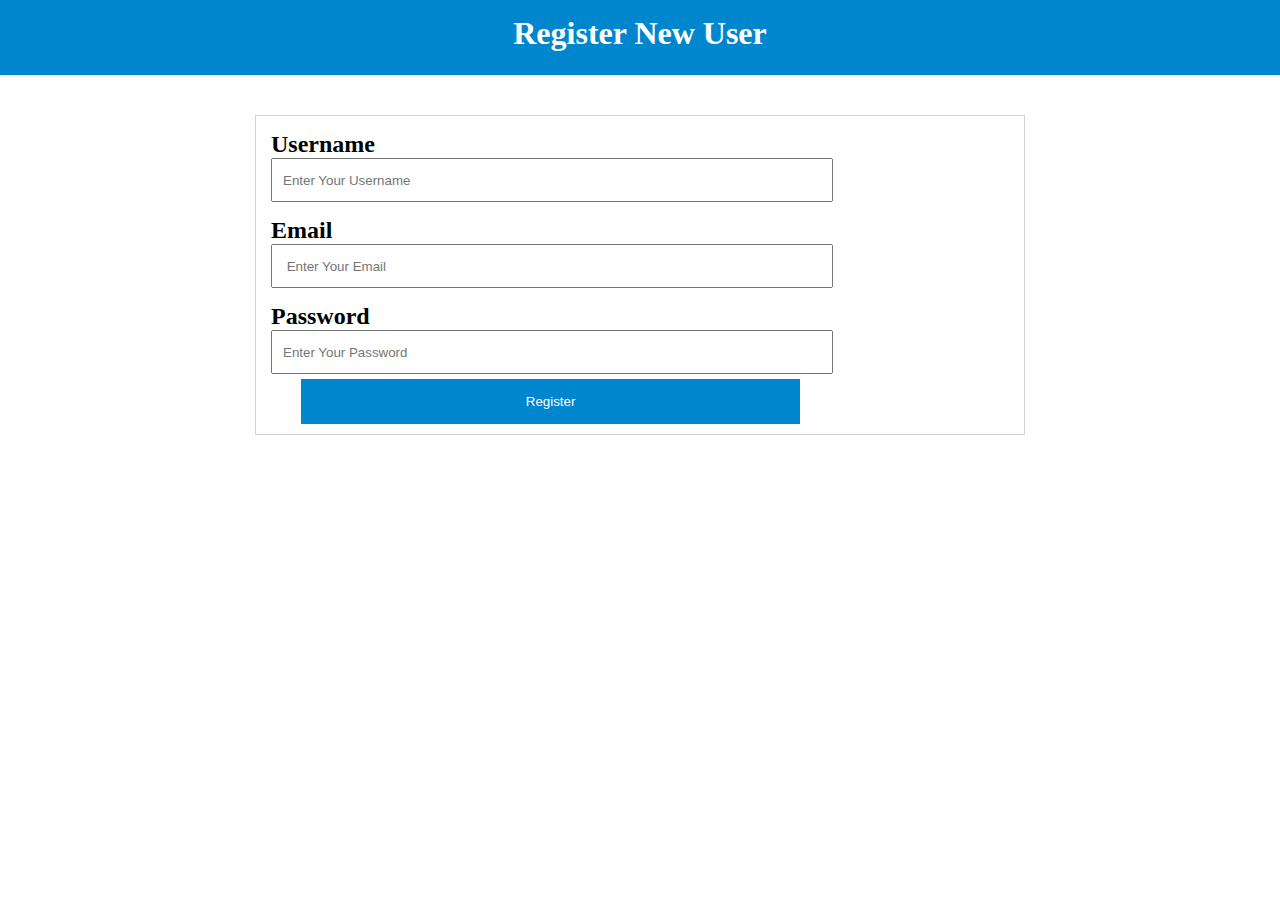
<file: register.html>
<!DOCTYPE html>
<html lang="en">

    <head>
        <meta charset="UTF-8">
        <meta name="viewport" content="width=device-width, initial-scale=1.0">
        <title>form</title>
        <link rel="stylesheet" href="style.css">

    </head>

    <body>
        <div class="register-package">
            <h2>register new user</h2>
            <form class="register-form" action="php/register.php" method="post">
                <label for="register">username</label>
                <input type=" text" placeholder="enter your username" name="username" id="register">
                <label for="register">email</label>
                <input type="email" placeholder=" enter your email" name="email" id="register">
                <label for="register">password</label>
                <input type="password" placeholder="enter your password" name="password" id="register">

                <button type=" submit" id="register-button">register</button>
            </form>
        </div>
    </body>

</html>
</file>
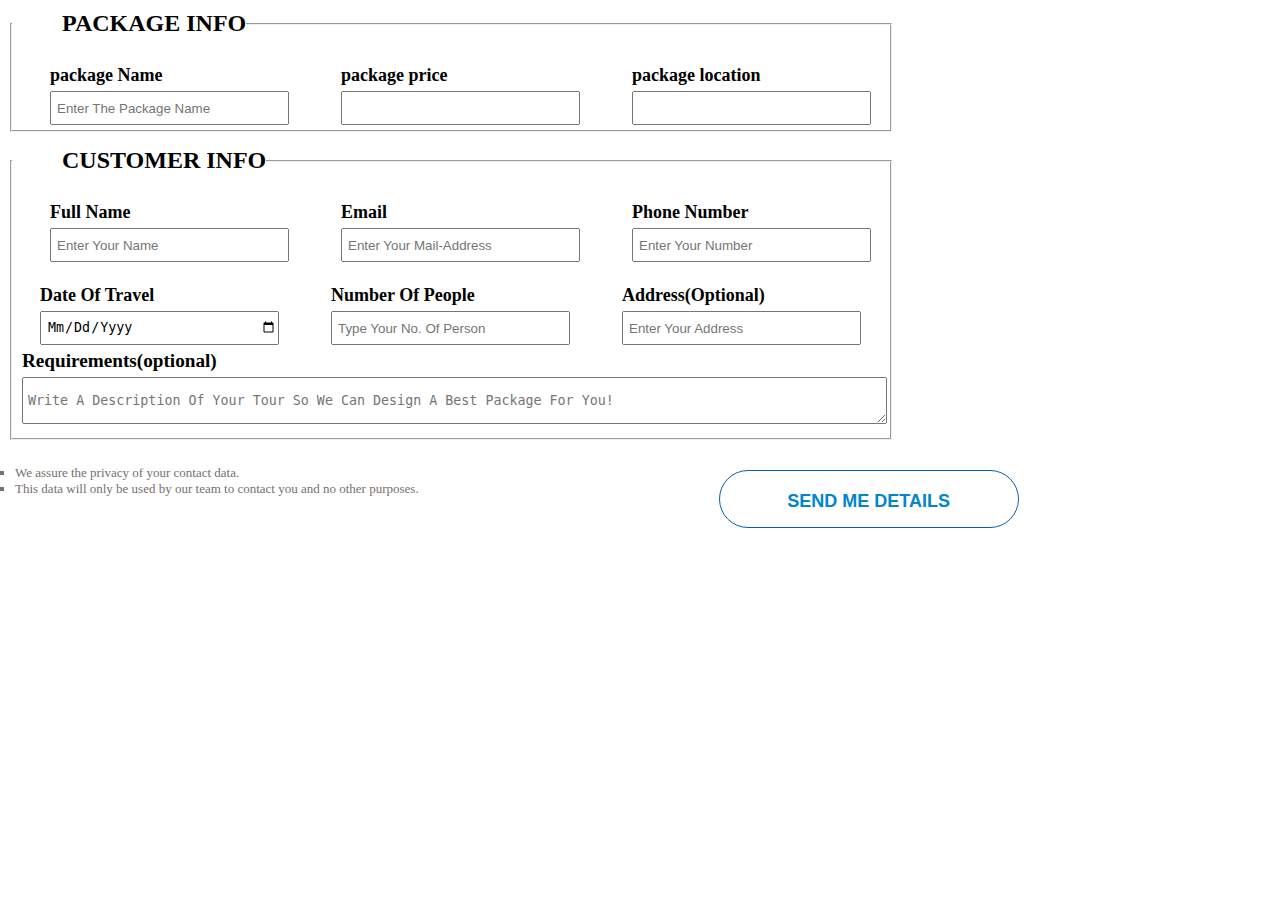
<file: rough.html>
<!DOCTYPE html>
<html lang="en">

    <head>
        <meta charset="UTF-8">
        <meta name="viewport" content="width=device-width, initial-scale=1.0">
        <title>form</title>
        <link rel="stylesheet" href="style.css">
        <style>
            .book-one {
                padding: 10px;
            }
        </style>

    </head>

    <body>

        <form class="book">
            <fieldset>
                <legend>package info</legend>
                <div class="book-one">
                    <div class="book-box">
                        package Name
                        <input type="text" placeholder="enter the package name" id="box-c">
                    </div>
                    <div class="book-box">
                        package price
                        <input type="number" placeholder="" id="box-c">
                    </div>
                    <div class="book-box">
                        package location
                        <input type="text" placeholder="" id="box-c">

                    </div>
            </fieldset>
            <fieldset>
                <legend>customer info</legend>
                <div class="book-one">

                    <div class="book-box">
                        Full Name
                        <input type="text" placeholder="enter your name" id="box-c">
                    </div>
                    <div class="book-box">
                        Email
                        <input type="email" placeholder="enter your mail-address" id="box-c">
                    </div>
                    <div class="book-box">
                        Phone Number
                        <input type="number" placeholder="enter your number" id="box-c">
                    </div>
                </div>
                <div class="book-two">
                    <div class="book-box">
                        Date Of Travel
                        <br>
                        <input type="date" id="box-c">
                    </div>
                    <div class="book-box">
                        Number Of People
                        <input type="number" placeholder="type your no. of person" id="box-c">
                    </div>
                    <div class="book-box">
                        Address(Optional)
                        <input type="text" placeholder="enter your address" id="box-c"><br>
                    </div>
                </div>
                <div class="require">
                    <b>Requirements(optional)</b><br>
                    <textarea placeholder="write a description of your tour so we can design a best package for you!"
                        id="require" rowspan="25" colspan="50"></textarea>
            </fieldset>
            <div class="details">
                <ul>
                    <li>We assure the privacy of your contact data.
                    </li>
                    <li>This data will only be used by our team to contact you and no other purposes.</li>
                </ul>
                <button id="detail-button">send me details</button>
            </div>
            </div>
        </form>
    </body>

</html>
</file>
<file: style.css>
* {
  margin: 0px;
  padding: 0px;
}

p {
  font-family: arial;
}

body {
  width: 100%;
}

/* navbar */
.first {
  height: 30px;
  background-color: #0086cd;
  display: flex;
  justify-content: space-around;
  color: #ffffff;
  align-items: center;
}

.icon-one {
  display: flex;
}

.icon-email i {
  height: 18px;
  width: 18px;
}

.icon-two {
  display: flex;
}

.icon-three {
  display: flex;
}

.icon-whatsapp i {
  height: 18px;
  width: 18px;
}

.icon-phone i {
  height: 18px;
  width: 18px;

}



.form a {
  text-transform: uppercase;
  text-decoration: none;
  color: #ffffff;
}

.booking a {
  text-transform: uppercase;
  text-decoration: none;
  color: #ffffff;
}

.payment a {
  text-transform: uppercase;
  background-color: #008000;
  margin-top: 0px;
  margin-bottom: 0px;
  text-decoration: none;
  color: #ffffff;
  padding: 6px;
}

.enquiry a {
  text-transform: uppercase;
  background-color: rgb(201, 89, 24);
  margin-top: 0px;
  margin-bottom: 0px;
  padding: 6px;
  text-decoration: none;
  color: #ffffff;
  height: inherit;
}

.second {
  height: 50px;
  display: flex;
  background-color: aliceblue;
}

.img {
  height: 40px;
  width: 30px;
  background-image: url(logo.jpg);
  background-size: contain;
  background-repeat: no-repeat;
  display: block;
  margin-top: auto;
  margin-bottom: auto;
  margin-left: 25px;
}

.heading h2 {
  color: #0086cd;
  text-transform: capitalize;
}

.heading h5 {
  margin-left: 55px;
  color: rgba(220, 66, 125, 0.916)
}

.heading-right {
  display: flex;
  margin-left: 36%;
  align-items: center;
}

.heading-right a {
  text-decoration: none;
  justify-content: space-between;
  text-transform: capitalize;
  color: black;
  font-weight: bold;
  font-size: 18px;
  margin: 0px 20px 0px 20px;
}

.icon-four {
  display: flex;
}

.icon-search i {
  height: 18px;
  width: 18px;
}

/* hero-section */

.hero video {
  width: 200%;
  height: 100vh;
  /* margin-left: auto;
  margin-right: auto; */
  /* background-position: center -360px;
  display: flex;
  background-image: url(landscape.jpg);
  background-repeat: no-repeat;
  background-size: cover;
  flex-direction: column; */
  /* align-items: center; */
}

.header {
  width: 100%;
  height: 100vh;
  margin-left: auto;
  margin-right: auto;
  background-position: center -360px;
  display: flex;
  background-image: url(landscape.jpg);
  background-repeat: no-repeat;
  background-size: cover;
  flex-direction: column;
  align-items: center;
}

.hero .header h1 {
  color: black;
  font-size: 50px;
  text-align: center;
  font-family: 'algerian';
  font-weight: normal;
  text-transform: uppercase;
}

.hero h2 {
  color: black;
  text-transform: capitalize;
  text-align: center;
}

.hero .header {
  padding-top: 1%;
}

#line {
  margin-top: 10px;
  color: #ffffff;
  width: 70%;
}

.hero p {
  padding-top: 3px;
  text-align: center;
  text-transform: capitalize;
  font-weight: bold;
  font-size: 20px;
}

/* section-kashmir */

.section-kashmir {
  display: flex;
  width: 100%;
}

/* kashmir-inrto */

.text {
  width: 70%;
  border: 1px solid lightgrey;
  background-color: #ffffff;
}

.text p {
  margin-top: 0px;
  padding-left: 10px;
  padding-top: 15px;
  font-size: 1.3rem;

}

.text h2 {
  color: #0461ae;
  padding-left: 40%;
  font-size: 50px;
  text-transform: uppercase;

}

/* updates corner */
.aside {
  width: 30%;
  padding: 10px;
  margin-left: 25px;
  background-color: white;
  border: 1px solid lightgray;
}

.aside h2 {
  color: #ffffff;
  background-color: #0086cd;
  text-align: center;
  height: fit-content;
  font-size: xx-large;
  text-transform: uppercase;
}

.aside marquee ul {
  text-align: center;
  list-style-type: lower-greek;
  padding-left: 20px;
  margin: 0;
}

.aside marquee ul li {
  font-size: large;
  /* list-style-type: lower-greek;
  padding-left: 20px;
  margin: 0; */
  text-transform: capitalize;
  font-weight: bold;
}

/* boxes */

.content {
  display: flex;
  flex-wrap: wrap;
  gap: 15px;
  background-color: #ffffff;
  justify-content: space-between;
  padding: 5px;

}

.content-box {
  width: 30%;
  height: fit-content;
  background-color: aliceblue;
  padding: 10px;
  text-align: center;
  border-radius: 5px;
}


.content-box img {
  width: 100%;
  height: 250px;

}


.content-box:hover {
  border: 5px solid #0086cd
}





.content-box h2 {
  text-transform: uppercase;
  color: #ffffff;
  padding-top: 5px;
  border: 2px solid white;
  background-color: #0086cd;
}

.content-box p {
  padding-top: 6px;
  height: 300px;
  text-align: left;
  font-size: larger;

}

.content-box button {
  padding: 10px;
  width: 100%;
  background-color: #0086cd;

  border: none;
  margin-top: 10px;
  border-radius: 5px;

}

.content-box button a {
  color: #ffffff;
  font-size: 20px;
  text-align: center;
}



.content-box button a {
  color: #ffffff;
  text-decoration: none;
  text-transform: capitalize;
}

/* footer */
footer {
  display: flex;
  background-color: #0086cd;
  height: fit-content;
  width: 100%;
}

.footer-div {
  width: 790px;
  display: flex;
  flex-direction: row;
}


.foot {
  width: 375px;
  margin-left: 25px;
}

.foot-add {
  display: flex;
  margin-top: 15px;
}

.footer-one {
  width: 995px;
}

.footer-img {
  height: 70px;
  width: 70px;

  margin-left: 20%;
  background-image: url(logo.jpg);
  background-size: contain;
  background-repeat: no-repeat;
}

.footer-head {
  margin-left: 0px;
  margin-top: 30px;
}

.footer-head h2 {
  color: #ffffff;
  text-transform: capitalize;
  font-size: 20px;
}

.footer-head h5 {
  margin-left: 45px;
  color: #ffffff;
}

.foot-para p {
  font-size: large;
  color: #ffffff;
  padding-left: 15%;
  margin-top: 15px;
}

.footer-icon {
  display: flex;
  margin-left: 160px;
  margin-top: 0px;
}

.fb {
  background-image: url(fb.png);
  height: 40px;
  width: 40px;
  background-size: contain;
  background-repeat: no-repeat;

  margin-bottom: 15px;
}

.twitter {
  background-image: url(twitter.png);
  height: 40px;
  width: 40px;
  background-size: contain;
  background-repeat: no-repeat;
  margin-left: 10px;

}


.utube {
  background-image: url(utube.png);
  height: 40px;
  width: 40px;
  background-size: contain;
  background-repeat: no-repeat;
  margin-left: 10px;

}

.pinterest {
  background-image: url(pinterest.png);
  height: 40px;
  width: 40px;
  background-size: contain;
  background-repeat: no-repeat;
  margin-left: 10px;

}

.in {
  background-image: url(in.png);
  height: 40px;
  width: 40px;
  background-size: contain;
  background-repeat: no-repeat;
  margin-left: 10px;

}

.end {
  color: #ffffff;
  margin-left: 15%;
  margin-top: 10px;
  font-size: larger;
}

.footer-two {
  width: 180px;
  margin-left: 200px;

}

.foot-list h2 {
  text-transform: uppercase;
  color: white;
  font-size: x-large;
  font-weight: bolder;
  margin-top: 35px;
  margin-bottom: 20px;
}

.foot-list a {
  text-transform: capitalize;
  text-decoration: none;
  color: #ffffff;
  font-size: larger;
}


.footer-three {
  width: 280px;
  margin-left: 170px;
}



.foot-info h2 {
  text-transform: uppercase;
  color: white;
  font-size: x-large;
  font-weight: bolder;
  margin-top: 35px;
  margin-left: 45px;
}



.foot-info p {
  text-transform: capitalize;
  text-decoration: none;
  font-size: larger;
  color: #ffffff;
  margin-top: 15px;
  margin-left: 15px;
}

/* about-kashmir */
.about-kashmir {

  width: 100%;
  height: fit-content;
  padding-bottom: 30px;
  margin-left: 20px;
  margin-right: 20px;
}

.about-kashmir h2 {
  text-align: center;
  padding-top: 20px;
  padding-bottom: 20px;
  font-size: 35px;

  color: #0086cd;
  text-transform: uppercase;
}

.about-kashmir p {
  font-size: 20px;
}

.intro {
  display: flex;
  width: 90%;
  margin: auto;
  border: 3px solid whitesmoke;
  border-radius: 3%;


}

.para-one {
  flex: 1;
  width: 60%;
  padding: 10px;

}

.pic-one {
  flex: 1;
  justify-content: center;
  padding: 0px 10px 0px 10px;
  background-image: url(intro-k.jpg);
  background-size: cover;
  background-repeat: no-repeat;
  background-position: center;
  /* border: 2px solid black; */
}

.about-kashmir h1 {
  text-transform: uppercase;
  text-align: center;
  font-size: 50px;
  font-style: 'algerian';
  padding-top: 15px;
  font-weight: bold;
}

.landscape {
  display: flex;
  width: 100%;
  margin-left: 10px;
  margin-right: 10px;
  border: 3px solid whitesmoke;
  border-radius: 3%;
}

.para-two {
  /* flex: 1; */
  width: 550px;
  padding: 15px 10px 10px 10px;
  margin-left: 15px;
}


.pic-two {
  /* flex: 1; */
  width: 580px;
  height: 360px;
  margin-left: 20px;
  margin-top: 20px;
  justify-content: center;
  padding: 0px 10px 0px 10px;
  background-image: url(landscape2\ .jpg);
  background-size: contain;
  background-repeat: no-repeat;

}

.nature {
  display: flex;
  width: 100%;
  margin-left: 10px;
  margin-right: 10px;
  border: 3px solid whitesmoke;
  border-radius: 3%;
}

.para-three {

  width: 550px;
  padding: 15px 10px 10px 10px;
  margin-left: 15px;
}

.pic-three {
  width: 580px;
  height: 360px;
  margin-left: 20px;
  margin-top: 20px;
  justify-content: center;
  padding: 0px 10px 0px 10px;
  background-image: url(nature.jpg);
  background-size: contain;
  background-repeat: no-repeat;
}

.lakes {
  display: flex;
  width: 100%;
  margin-left: 10px;
  margin-right: 10px;
  border: 3px solid whitesmoke;
  border-radius: 3%;
}

.para-four {
  width: 550px;
  padding: 15px 10px 10px 10px;
  margin-left: 15px;
}

.pic-four {
  width: 580px;
  height: 360px;
  margin-left: 20px;
  margin-top: 20px;
  justify-content: center;
  padding: 0px 10px 0px 10px;
  background-image: url(lake.jpg);
  background-size: contain;
  background-repeat: no-repeat;
}

.valley {
  display: flex;
  width: 100%;
  margin-left: 10px;
  margin-right: 10px;
  border: 3px solid whitesmoke;
  border-radius: 3%;
}

.para-five {

  width: 550px;
  padding: 15px 10px 10px 10px;
  margin-left: 15px;
}

.pic-five {
  width: 580px;
  height: 360px;
  margin-left: 20px;
  margin-top: 20px;
  justify-content: center;
  padding: 0px 10px 0px 10px;
  background-image: url(valley.jpg);
  background-size: contain;
  background-repeat: no-repeat;
}

.rich-culture {
  display: flex;
  width: 100%;
  margin-left: 10px;
  margin-right: 10px;
  border: 3px solid whitesmoke;
  border-radius: 3%;
}

.para-six {
  width: 550px;
  padding: 15px 10px 10px 10px;
  margin-left: 15px;
}

.pic-six {
  width: 580px;
  height: 360px;
  margin-left: 20px;
  margin-top: 20px;
  justify-content: center;

  background-image: url(culture2.jpg);
  background-size: contain;
  background-repeat: no-repeat;

}

.weather {
  display: flex;
  width: 100%;
  margin-left: 10px;
  margin-right: 10px;
  border: 3px solid whitesmoke;
  border-radius: 3%;
}

.para-seven {
  width: 550px;
  padding: 15px 10px 10px 10px;
  margin-left: 15px;
}

.pic-seven {
  width: 580px;
  height: 360px;
  margin-left: 20px;
  margin-top: 20px;
  justify-content: center;
  padding: 0px 10px 0px 10px;
  background-image: url(weather.jpg);
  background-size: contain;
  background-repeat: no-repeat;
}

.something {
  display: flex;
  width: 100%;
  margin-left: 10px;
  margin-right: 10px;
  border: 3px solid whitesmoke;
  border-radius: 3%;
}

.para-eight {
  width: 550px;
  padding: 15px 10px 10px 10px;
  margin-left: 25px;
}

.pic-eight {
  width: 800px;
  height: 300px;
  margin-left: 30px;
  justify-content: center;
  margin-top: 20px;
  padding: 10px 10px 0px 10px;
  background-image: url(skiing.jpg);
  background-size: contain;
  background-repeat: no-repeat;

}

.people {
  display: flex;
  width: 100%;
  margin-left: 10px;
  margin-right: 10px;
  border: 3px solid whitesmoke;
  border-radius: 3%;
}

.para-nine {
  width: 550px;
  padding: 15px 10px 10px 10px;
  margin-left: 15px;
  align-items: center;
}

.pic-nine {
  width: 780px;
  height: 360px;
  margin-left: 20px;
  margin-top: 20px;
  justify-content: center;

  padding: 20px 10px 0px 10px;
  background-image: url(people.jpg);
  background-size: contain;
  background-repeat: no-repeat;
}

/* history.html */

.history-content h1 {
  text-transform: uppercase;
  text-align: center;
  font-size: 50px;
  font-style: 'algerian';
  padding-top: 15px;
  font-weight: bolder;
}

.history-content h2 {

  text-transform: capitalize;
  font-size: 50px;
  font-style: 'algerian';
  font-weight: bolder;
  text-align: center;
}

.history-content p {
  border: 3px solid whitesmoke;
  text-align: justify;

  padding-left: 20px;
  padding-right: 20px;
  font-size: larger;
}

/* food.html */
.food-content h1 {
  color: #0086cd;
  text-transform: uppercase;
  text-align: center;
  font-size: 50px;
  font-style: 'algerian';
  padding-top: 15px;
  font-weight: bolder;
}

.food-content h2 {
  color: black;
  text-transform: capitalize;
  font-size: 50px;
  font-style: 'algerian';
  font-weight: bolder;
  text-align: center;
}

.food-content h3 {
  color: #0086cd;
  margin-top: 20px;
  text-transform: capitalize;
  font-size: 55px;
  font-style: 'algerian';
  font-weight: bolder;
  text-align: center;
}

.kahwa {
  display: flex;
  border: 2px solid whitesmoke;
}

.rogan {
  display: flex;
  border: 2px solid whitesmoke;
}

.dum {
  display: flex;
  border: 2px solid whitesmoke;
}

.saag {
  display: flex;
  border: 2px solid whitesmoke;
}

.modur {
  display: flex;
  border: 2px solid whitesmoke;
}

.goshtaba {
  display: flex;
  border: 2px solid whitesmoke;
}

.paneer {
  display: flex;
  border: 2px solid whitesmoke;
}

.nadru {
  display: flex;
  border: 2px solid whitesmoke;
}

.yakhini {
  display: flex;
  border: 2px solid whitesmoke;
}


.sheermal {
  display: flex;
  border: 2px solid whitesmoke;
}

.f {
  font-size: x-large;
  margin: 20px 30px;
  text-indent: left
}

.food-para p {
  font-size: x-large;
  margin-top: 40px;
  margin-left: auto;
  margin-right: auto;

}

.food-pic img {
  width: 600px;
  height: auto;
  padding: 35px 10px 0px 10px;
}



/* pay.html */

.pay-head {
  display: flex;
  justify-content: center;
  margin-top: 15px;
}

.pay-img {
  height: 80px;
  width: 80px;
  margin-top: 20px;
  /* margin-left: 20%; */
  background-image: url(logo.jpg);
  background-size: contain;
  background-repeat: no-repeat;
}

.pay-heading {
  margin-left: 0px;
  margin-top: 30px;
  padding-bottom: 45px;
}

.pay-heading h2 {
  color: #0086cd;
  text-transform: capitalize;
  font-size: xx-large;

}

.pay-heading h5 {
  margin-left: 55px;
  color: rgba(220, 66, 125, 0.916);
  font-size: larger;
}

.pay-add {
  text-align: center;
}

.pay-add h2 {
  color: #c00100;
  text-transform: capitalize;
  justify-content: center;
}

.pay-add p {
  padding-top: 10px;
}

p {
  text-align: center;
}

.gpay {
  display: flex;
  flex-direction: column;
  justify-content: center;
  width: 350px;
  height: max-content;
  margin: 20px auto;

  background-color: #2196f31f;
  border: 2px solid #2196f31f;
}

#logo img {
  height: 150px;
  width: auto;
}

img #qr {
  height: auto;
  width: 100px;
}

.p {
  padding-left: 15px;
  padding-right: 15px;
}

.pay-o {
  color: #c00100;
  text-transform: capitalize;
  font-size: x-large;
  text-align: center;
  padding-top: 15px;

}

p {
  padding-bottom: 10px;
}

/* tradition.html */

.traditinal {
  border: 2px solid lightgray;

}

.traditions-content h1 {
  text-align: center;
  font-size: 45px;
  font-weight: bolder;
  margin-top: 0px;
}

.traditions-content p {
  font-size: 25px;
  padding-top: 15px;

}

.traditions-content h2 {
  padding: 20px 35px;
  text-align: center;
  font-size: 35px;
  font-weight: bolder;
  text-transform: uppercase;

}

.box-para p {
  width: 95%;
  text-align: justify;
  margin-left: auto;
  margin-right: auto;
  /* border: 2px solid whitesmoke; */
}

.box-pic img {
  width: 600px;
  height: auto;
  margin-left: 27%;
  padding: 20px 10px 0px 10px;
}

footer {
  display: flex;
  background-color: #0086cd;
  height: fit-content;
  width: 100%;
}

.footer-div1 {
  width: 790px;
  display: flex;
  flex-direction: row;
}


.foot1 {
  width: 375px;
  margin-left: 25px;
}

.foot-add1 {
  display: flex;
  /* margin-top: 15px; */
}

.footer-one1 {
  width: 995px;
}

.footer-img1 {
  height: 90px;
  width: 90px;
  margin-top: 35px;
  margin-left: 75px;
  background-image: url(logo.jpg);
  background-size: contain;
  background-repeat: no-repeat;
}

/* .footer-head1 {
  margin-right: 30px;
  /* margin-top: 30px; */


.footer-head1 h3 {
  color: #ffffff;
  padding-top: 80px;
  margin-left: 5px;
  text-transform: capitalize;
  font-size: 20px;
}

#hr {
  width: 200px;
  margin-bottom: 5px;

}

.footer-head1 h5 {
  margin-left: 115px;
  color: #ffffff;
}

.foot-para1 p {
  font-size: large;
  color: #ffffff;
  padding-left: 15%;
  margin-top: 15px;
}

.footer-icon1 {
  display: flex;
  margin-left: 160px;
  margin-top: 0px;
}

.fb1 {
  background-image: url(fb.png);
  height: 40px;
  width: 40px;
  background-size: contain;
  background-repeat: no-repeat;

  margin-bottom: 15px;
}

.twitter1 {
  background-image: url(twitter.png);
  height: 40px;
  width: 40px;
  background-size: contain;
  background-repeat: no-repeat;
  margin-left: 10px;

}


.utube1 {
  background-image: url(utube.png);
  height: 40px;
  width: 40px;
  background-size: contain;
  background-repeat: no-repeat;
  margin-left: 10px;

}

.pinterest1 {
  background-image: url(pinterest.png);
  height: 40px;
  width: 40px;
  background-size: contain;
  background-repeat: no-repeat;
  margin-left: 10px;

}

.in1 {
  background-image: url(in.png);
  height: 40px;
  width: 40px;
  background-size: contain;
  background-repeat: no-repeat;
  margin-left: 10px;

}

.end1 {
  color: #ffffff;
  margin-left: 15%;
  margin-top: 10px;
  font-size: larger;
}

.footer-two1 {
  width: 180px;
  margin-left: 200px;

}

.foot-list1 h2 {
  text-transform: uppercase;
  color: white;
  font-size: x-large;
  font-weight: bolder;
  margin-top: 30px;
  margin-bottom: 20px;
}

.foot-list1 a {
  text-transform: capitalize;
  text-decoration: none;
  color: #ffffff;
  font-size: larger;
  margin-left: 45px;
}


.footer-three1 {
  width: 280px;
  margin-left: 170px;
}



.foot-info1 h2 {
  text-transform: uppercase;
  color: white;
  font-size: x-large;
  font-weight: bolder;
  margin-top: 35px;
  margin-left: 45px;
}



.foot-info1 p {
  text-transform: capitalize;
  text-decoration: none;
  font-size: larger;
  color: #ffffff;
  margin-top: 15px;
  margin-left: 15px;
}

/* destinations.html*/

.destination-content h1 {
  text-align: center;
  font-size: 45px;
  font-weight: bolder;
  text-transform: uppercase;
  margin-top: 20px;
}

.destination-content p {
  font-size: 25px;
  padding-top: 15px;

}

.destination-content h2 {
  padding: 20px 35px;
  text-align: center;
  font-size: 35px;
  font-weight: bolder;
  text-transform: uppercase;

}



.destination-para p {
  width: 95%;
  margin-left: auto;
  margin-right: auto;

}

.destination-pic img {
  width: 700px;
  height: auto;
  margin-left: 23%;
  padding: 20px 10px 0px 10px;
}

/* policy.html */

.policy-para {
  display: flex;
  flex-direction: column;
}

.privacy-home {
  display: flex;
  flex-direction: column;
  height: 90px;
  background-color: #0086cd;
}

.privacy-home h2 {
  text-transform: capitalize;
  color: #ffffff;
  font-size: xx-large;
  text-align: center;
  margin-top: 15px;
}

.privacy-home a {
  text-decoration: none;
  text-transform: capitalize;
  color: #ffffff;
  font-size: medium;
  text-align: center;
}

.privcacy-para {
  background-color: #fff;
  border: 2px solid #75706b;
}

.policy-para h3 {
  text-transform: capitalize;
  font-size: xx-large;
  padding: 5px 20px;
}

.policy-para ul {
  width: 975px;
  margin-left: auto;
  margin-right: auto;
  list-style-type: disc;
}

.policy-para ul li {
  font-size: x-large;
}

/* terms.html */
.terms-para {
  display: flex;
  flex-direction: column;
}

.terms-home {
  display: flex;
  flex-direction: column;

  height: 90px;
  background-color: #0086cd;
}

.terms-home h2 {
  text-transform: capitalize;
  color: #ffffff;
  font-size: xx-large;
  text-align: center;
  margin-top: 15px;
}


.terms-home a {
  text-decoration: none;
  text-transform: capitalize;
  color: #ffffff;
  font-size: medium;
  text-align: center;
}

.terms-para {
  background-color: #fff;
  border: 2px solid #75706b;
}



.terms-para ul {
  width: 975px;
  margin-left: auto;
  margin-right: auto;
  list-style-type: disc;
}

.terms-para ul li {
  font-size: x-large;
}

/* review.html */

.review-head {
  height: 100px;
  background-color: #0086cd;
}

.review-head h2 {
  text-transform: capitalize;
  color: #ffffff;
  font-size: 46px;
  margin-left: 85px;
  padding-top: 30px;
}

.review-box1 {
  display: flex;
  gap: 15px;
  background-color: #ffffff;
  justify-content: space-between;
  padding: 5px;

}

.review-box2 {
  display: flex;
  gap: 15px;
  background-color: #ffffff;
  justify-content: space-between;
  padding: 5px;

}

.review-box3 {
  display: flex;
  gap: 15px;
  background-color: #ffffff;
  justify-content: space-between;
  padding: 5px;

}

.review-box4 {
  display: flex;
  gap: 15px;
  background-color: #ffffff;
  justify-content: space-between;
  padding: 5px;

}


.review-box {
  width: 35%;
  height: fit-content;
  background-color: aliceblue;
  padding: 10px;
  text-align: center;
}

.review {
  border: 1px solid rgb(23, 20, 20);
  border-radius: 5px;

}

.review h3 {
  text-transform: capitalize;
  font-size: larger;
  padding-left: 15px;
}

.review hr {
  width: 200px;
}

.review h5 {
  text-transform: capitalize;
  color: #8d8585;
  padding-left: 30px;
}

/* contact.html */

.contact-head {
  height: 100px;
  background-color: #0086cd;
}

.contact-head h2 {
  color: #ffffff;
  text-transform: uppercase;
  font-size: 45px;
  margin-left: 70px;
  padding-top: 25px;
}

.contact-head a {
  text-decoration: none;
  color: #ffffff;
  font-size: 15px;
  margin-left: 70px;
  text-transform: capitalize;
}



.one-head h2 {
  font-size: x-large;
  margin: 20px 15px;
  text-transform: uppercase;
}

.one-head h3 {
  margin-left: 45px;
  font-size: 20px;

}


.contact-package {
  align-items: center;
}

.one-head {
  background-color: #0086cd;
  color: #ffffff;
  font-weight: bold;

}

.one {

  height: fit-content;
  /* margin-left: 15px; */
  background-color: #ffffff;
  padding: 10px;

}

.con-span {
  font-size: 20px;
  font-weight: bold;
  text-transform: capitalize;
  margin-left: 15px;

}

#con-box {
  margin-top: 5px;
  margin-left: 15px;
  width: 90%;
  height: 35px;
}


#con-button {
  padding: 10px;
  background-color: white;
  color: #0461ae;
  text-transform: capitalize;
  justify-content: center;
  margin-left: 350px;
  border: 1px solid #0461ae;
  border-radius: 40%;
}

#con-button:hover {
  background-color: #0461ae;
  color: #ffffff;
  border: 1px solid #ffffff;
}

.contact-package {
  display: flex;
  justify-content: space-evenly;

}

.social-connect {
  width: 50%;
  height: fit-content;
  display: flex;
  flex-direction: column;
  margin-left: 15px;
  background-color: #ffffff;
  padding: 10px;
  border: 1px solid lightgray;
  justify-content: center;
}



.social-connect h2 {
  text-transform: uppercase;
  text-align: center;
  padding-top: 7px;
  font-size: xx-large;
}

.social1 {
  background-color: #eaf5ff;
  margin-bottom: 15px;
}

.social1 h3 {
  text-transform: capitalize;
  margin-left: 10%;
  padding-top: 15px;
  padding-left: 150px;
  color: #0461ae;

}

.apps img {
  height: 32px;
  width: 32px;
  padding: 15px 5px;
}

#facebook {
  margin-left: 32%;

}

.call {
  background-color: #eaf5ff;
  margin-top: 15px;
}

.call-para p {
  font-size: large;
  padding-top: 5px;

}

.call h3 {
  text-align: center;
  padding-top: 20px;
  color: #0461ae;
  font-size: xx-large;
  text-transform: capitalize;
}

.w-app {
  background-color: #eaf5ff;
  margin-top: 15px;

}

.w-app p {
  font-size: large;
  padding-top: 5px;

}

.w-app h3 {
  text-align: center;
  padding-top: 20px;
  color: #0461ae;
  font-size: xx-large;
  text-transform: capitalize;
}

.mail {
  background-color: #eaf5ff;
  margin-top: 15px;
}

.mail p {
  font-size: large;
  padding-top: 5px;

}

.mail h3 {
  text-align: center;
  padding-top: 20px;
  color: #0461ae;
  font-size: xx-large;
  text-transform: capitalize;
}

.office {
  background-color: #eaf5ff;
  margin-top: 15px;
}

.office p {
  font-size: large;
  padding-top: 5px;

}

.office h3 {
  text-align: center;
  padding-top: 20px;
  color: #0461ae;
  font-size: xx-large;
  text-transform: capitalize;
}

/* booking.html */

.book-head {
  background-color: #0086cd;
  height: 60px;
  text-align: center;
  text-transform: uppercase;
  color: #ffffff;
  font-size: 35px;
  padding-top: 18px;
}

.booking-content {
  width: 70%;
  margin-left: auto;
  margin-right: auto;
  border: 2px solid lightgray;
  border-radius: 2%;
  margin-bottom: 15px;
  margin-top: 15px;
}

fieldset {
  width: 60%;
  margin-left: 10px;
  margin-bottom: 15px;
  margin-top: 10px;

}

legend {
  text-transform: uppercase;
  font-weight: bold;
  font-size: x-large;
  padding-left: 50px;
}

.booking-content h2 {
  background-color: #0086cd;
  text-transform: capitalize;
  color: #ffffff;
  text-align: center;

  font-size: xx-large;
}

.booking-content h3 {
  background-color: #0086cd;
  text-transform: capitalize;
  color: #ffffff;
  text-align: center;
  font-size: large;
}

.book-one {
  display: flex;
  gap: 15px;
}

.book-two {
  display: flex;
  gap: 15px;
}

.book-three {
  display: flex;
  gap: 15px;
}

.book-box {
  flex-direction: column;
  align-items: center;
  font-size: large;
  font-weight: bold;
  width: 230px;
  height: 40px;
  padding: 18px 18px 15px 18px;
  margin-left: 10px;
}



.details {
  display: flex;
}

.details ul {
  list-style-type: square;
  margin-top: 10px;
  padding-left: 15px;
}

.details ul li {
  font-size: small;
  color: #75706b;
}

#detail-button {
  width: 300px;
  background-color: #ffffff;
  color: #0086cd;
  text-transform: uppercase;
  justify-content: center;
  margin-left: 300px;

  padding-top: 20px;
  padding-bottom: 15px;
  font-weight: bolder;
  font-size: 18px;
  margin-top: 15px;
  margin-bottom: 15px;
  border: 1px solid #0461ae;
  border-radius: 30px;
}

#detail-button:hover {
  background-color: #0461ae;
  color: #ffffff;
}

.require {
  padding-left: 10px;
  padding-right: 10px;
  padding-top: 10px;
  padding-bottom: 10px;
}

.require b {
  font-size: larger;
  padding-top: 10px;

}

#require {
  width: 100%;
  height: 30px;
  padding-left: 5px;
  margin-top: 5px;
  text-transform: capitalize;
  padding-top: 15px;
}



#box-c {
  height: 30px;
  width: 100%;
  margin-top: 5px;
  padding-left: 5px;
  text-transform: capitalize;
}

/* admin.html */
.admins-form {
  border: 1px solid lightgray;
  height: fit-content;
  width: 60%;
  margin-left: auto;
  margin-right: auto;
  margin-bottom: 15px;

}

.admin-form h2 {
  color: #ffffff;
  background-color: #0461ae;
  text-transform: uppercase;
  text-align: center;
  font-size: 35px;
  height: fit-content;

}

#admin-name {
  text-transform: capitalize;
  width: 90%;
  height: 20px;
  padding: 10px;
  margin-left: 15px;
}

#admin-username {
  text-transform: capitalize;
  width: 90%;
  height: 20px;
  padding: 10px;
  margin-left: 15px;
}

#admin-password {
  text-transform: capitalize;
  width: 90%;
  height: 20px;
  padding: 10px;
  margin-left: 15px;
}

.admin-password {
  text-transform: uppercase;
  margin-left: 15px;
  font-weight: bold;
  font-size: x-large;
}



#forget {
  text-transform: capitalize;
  width: 90%;
  height: 20px;
  /* padding: 10px;
  margin-left: 15%; */
}

.options {
  display: flex;
  width: 90%;

}

label {


  text-transform: uppercase;
  margin-left: 15px;
  /* margin-bottom: 15px; */
  margin-top: 15px;
  font-weight: bold;
  font-size: x-large;
}

.remember {
  display: flex;
  margin-left: 20px;
}

.remember span {
  font-size: larger;
  text-transform: capitalize;
}



.frgt-pwd span {
  font-size: larger;
  text-transform: capitalize;
  margin-left: 280px;
}

#admin-button {
  width: 20%;
  height: 40px;
  background-color: #ffffff;
  border: 2px solid #0461ae;
  border-radius: 45%;
  /* margin-top: 10px; */
  margin-bottom: 10px;
  margin-left: 70%;
  color: #0086cd;
  text-transform: uppercase;
  font-weight: bold;
}

/* #admin-button a {
  text-decoration: none;
  color: #0086cd;
  text-transform: uppercase;
  font-weight: bold;
} */

#admin-button:hover {
  background-color: #0461ae;
  color: #ffffff;

}

#register-acc {
  border: none;
  margin-top: 25px;
}


#register-acc a {
  color: #0461ae;
  background-color: #ffffff;
  text-decoration: none;
  margin-left: 5px;
  margin-bottom: 10px;
  text-transform: uppercase;
  font-weight: bold;
  margin-top: 25px;
}

/* add.html */

.add-packages {
  border: 1px solid lightgrey;
  height: fit-content;
  width: 60%;
  margin-top: 20px;
  margin-left: auto;
  margin-right: auto;
  margin-bottom: 15px;

}



.add-form label {
  font-size: larger;
  font-weight: bold;
  margin-top: 50px;
  margin-bottom: 40px;
  text-transform: capitalize;
}

#img {
  width: 90%;
  height: 8px;
  padding: 10px;

  margin-left: 15px;
}

#name {
  width: 90%;
  height: 8px;
  padding: 10px;
  margin-left: 15px;
  margin-top: 5px;
}

#day {
  width: 90%;
  height: 8px;
  padding: 10px;
  margin-left: 15px;
  margin-top: 5px;
}

#night {
  width: 90%;
  height: 8px;
  padding: 10px;
  margin-left: 15px;
  margin-top: 5px;
}

#from {
  width: 90%;
  height: 8px;
  padding: 10px;
  margin-left: 15px;
  margin-top: 5px;
}

#to {
  width: 90%;
  height: 8px;
  padding: 10px;
  margin-left: 15px;
  margin-top: 5px;
}

#pp {
  width: 90%;
  height: 8px;
  padding: 10px;
  margin-left: 15px;
  margin-top: 5px;
}

#add-button {
  width: fit-content;
  background-color: #ffffff;
  border: 2px solid black;
  margin-top: 10px;
  margin-bottom: 10px;
  margin-left: 28%;
  text-transform: uppercase;
  font-weight: bold;
  font-size: x-large;
}

#add-button:hover {
  background-color: #0461ae;
  color: #ffffff;
}

/* gallery.html */
details {
  margin: 5px;
  font-size: 18px;
}

.vid {
  width: 95%;
  margin-left: 130px;

  justify-content: center;
}

.vid video {
  width: 500px;
  height: 250px;
  margin-bottom: 5px;
}

.vid video:hover {
  border: 2px solid #0086cd;
}

/* .hero video {
  display: flex;
  flex-wrap: wrap; */
/* width: 400px;
  height: 250px; */

/* justify-content: space-evenly;
  margin-bottom: 15px;


/* .hero video:hover {
  border: 2px solid #0086cd;
} */

/* audio {
  display: none;
} */

/* .vid-b video {
  display: flex;
  width: 320px;
  height: 250px;
  justify-content: space-evenly;
  margin-bottom: 15px;
} */

.acc {
  text-transform: uppercase;
  color: #ffffff;
  background-color: #0086cd;
  margin-top: 15px;
  font-weight: bold;
  font-size: 45px;
  text-align: center;
}

details>* {
  padding: .75rem;
}

details>p {
  color: #fff;
  background-color: #0086cd;
  border-radius: 0 0 5px 5px;
  font-size: 18px;
  text-transform: capitalize;
  text-align: left;
  text-align: center;
}

summary {
  border-radius: 5px;
  font-size: 20px;
  font-family: sans-serif;
  font-weight: bold;
  color: #0086cd;
  cursor: pointer;
}

details[open]summary {
  border-radius: 5px 5px 0 0;
}

.gall img {
  width: 400px;
  height: 400px;
}

.gall img:hover {
  border: 2px solid #0086cd;
}

/* package.html */


.package-cart {

  display: flex;
  width: 65%;
  height: fit-content;
  margin-left: auto;
  margin-right: auto;
  margin-bottom: 40px;
  margin-top: 15px;
  border: 1px solid lightgray;
}

.package-info {
  display: flex;
  justify-content: space-between;
}

.info-left {

  display: flex;
  flex-direction: column;
  text-align: left;

}

.info-left h2 {
  padding: 10px;
  text-transform: capitalize;
  font-size: xx-large;
  font-weight: bold;

}

.a {
  width: fit-content;
  height: fit-content;
  text-align: left;
  background-color: lightgray;
  color: #0086cd;
  text-align: center;
  padding-top: 5px;

  margin-top: 15px;
  margin-left: 15px;
  font-size: larger;
}

.b {
  margin-top: 45px;
  margin-left: 15px;
  text-align: left;
  font-size: larger;

}

.info-right h2 {
  font-size: 45px;
  margin-top: 50px;
  margin-left: 35px;
}

.info-right button {
  margin-top: 30px;
  margin-right: 10px;
}

.info-right button a {
  text-decoration: none;
  margin-top: 30px;
  margin-left: 45px;
  margin-right: 15px;
  text-transform: capitalize;
  height: 50px;
  color: #008000;
}

.info-right button:hover {
  background-color: #0086cd;
  color: #ffffff;
  border: 1px solid white;
}

.package-img img {
  width: 250px;
  height: 220px;
  background-repeat: no-repeat;


}

/* register.html */
.register-package h2 {
  height: 60px;
  background-color: #0086cd;
  color: #fff;
  text-transform: capitalize;
  font-size: xx-large;
  text-align: center;
  padding-top: 15px;
}

.register-form {

  border: 1px solid lightgray;
  height: fit-content;
  width: 60%;
  margin-left: auto;
  margin-right: auto;
  margin-bottom: 5px;
  display: flex;
  flex-direction: column;
  margin-top: 40px;
}

#register {
  text-transform: capitalize;
  width: 70%;
  height: 20px;
  padding: 10px;
  margin-left: 15px;
}


#register-button {
  width: 65%;
  height: 45px;
  padding: 10px;
  margin-left: 45px;
  margin-top: 5px;
  margin-bottom: 10px;
  text-transform: capitalize;
  background-color: #0086cd;
  color: #ffffff;
  border: none;
}

#register-button:hover {
  background-color: #ffffff;
  color: #0086cd;
}

/* panel.html */

.panel-list h2 {
  height: 50px;
  background-color: #0086cd;
  color: #ffffff;
  text-transform: uppercase;
  font-size: xx-large;
  text-align: center;
  padding: 15px;

}

.panel-list ul {
  display: flex;
  justify-content: space-around;
  height: 30px;
  padding-top: 5px;
  background-color: #f0f8ff;

}

.panel-list ul li {
  text-transform: capitalize;
  font-size: large;
  list-style-type: none;
}

.panel-list ul li a {
  text-decoration: none;
  color: #0086cd;
}

.add-table table {
  width: 90%;
  height: 30px;
  margin-left: auto;
  margin-right: auto;
  margin-top: 15px;
  border: 1px solid black;
  border-collapse: collapse;
}

caption {
  text-transform: uppercase;
  font-size: xx-large;
  font-weight: bold;
  margin-bottom: 15px;

}

.add-table table th {
  text-transform: uppercase;
  height: 30px;
  font-weight: bold;
  font-size: larger;
}

.add-table table tr {
  width: 100%;
  height: fit-content;
  text-align: center;
}

.add-table table td {
  text-transform: capitalize;
}

table th,
td {
  border: 1px solid black;
}

.guide-table table {
  width: 90%;
  height: 30px;
  margin-left: auto;
  margin-right: auto;
  margin-top: 15px;
  border: 1px solid black;
  border-collapse: collapse;
}

caption {
  text-transform: uppercase;
  font-size: xx-large;
  font-weight: bold;
  margin-bottom: 15px;

}

.guide-table table th {
  text-transform: uppercase;
  height: 30px;
  font-weight: bold;
  font-size: larger;
}

.guide-table table tr {
  width: 100%;
  height: fit-content;
  text-align: center;
}

.guide-table table td {
  text-transform: capitalize;
}

table th,
td {
  border: 1px solid black;
}

.booking-table table {
  width: 95%;
  height: 30px;
  margin-left: auto;
  margin-right: auto;
  margin-top: 15px;
  border: 1px solid black;
  border-collapse: collapse;
}

caption {
  text-transform: uppercase;
  font-size: xx-large;
  font-weight: bold;
  margin-bottom: 15px;

}

.booking-table table th {
  text-transform: uppercase;
  height: 30px;
  font-weight: bold;
  font-size: larger;
}

.booking-table table tr {
  width: 100%;
  height: fit-content;
  text-align: center;
}

.booking-table table td {
  text-transform: capitalize;
}

table th,
td {
  border: 1px solid black;
}



/* update.html */
.update-packages {
  border: 1px solid lightgrey;
  height: fit-content;
  width: 60%;
  margin-top: 20px;
  margin-left: auto;
  margin-right: auto;
  margin-bottom: 15px;

}

.update-packages h2 {
  height: 35px;
  background-color: #0086cd;
  color: #ffffff;
  text-transform: uppercase;
  text-align: center;
  padding-top: 10px;
  font-size: x-large;
}


.update-form label {
  font-size: larger;
  font-weight: bold;
  margin-top: 50px;
  margin-bottom: 40px;
  text-transform: capitalize;
}

#img {
  width: 90%;
  height: 8px;
  padding: 10px;
  margin-left: 15px;
}

#id {
  width: 90%;
  height: 8px;
  padding: 10px;
  margin-left: 15px;
  margin-top: 5px;
}

#name {
  width: 90%;
  height: 8px;
  padding: 10px;
  margin-left: 15px;
  margin-top: 5px;
}

#day {
  width: 90%;
  height: 8px;
  padding: 10px;
  margin-left: 15px;
  margin-top: 5px;
}

#night {
  width: 90%;
  height: 8px;
  padding: 10px;
  margin-left: 15px;
  margin-top: 5px;
}

#from {
  width: 90%;
  height: 8px;
  padding: 10px;
  margin-left: 15px;
  margin-top: 5px;
}

#to {
  width: 90%;
  height: 8px;
  padding: 10px;
  margin-left: 15px;
  margin-top: 5px;
}

#pp {
  width: 90%;
  height: 8px;
  padding: 10px;
  margin-left: 15px;
  margin-top: 5px;
}

#update-button {
  width: fit-content;
  background-color: #ffffff;
  border: 2px solid black;
  margin-top: 10px;
  margin-bottom: 10px;
  margin-left: 28%;
  text-transform: uppercase;
  font-weight: bold;
  font-size: x-large;
}

#update-button:hover {
  background-color: #0461ae;
  color: #ffffff;
}

/* guide.html */
.add-guide form {
  width: 75%;
  margin-left: auto;
  margin-right: auto;
  border: 2px solid lightgray;
}

.add-guide h2 {
  height: 25px;
  background-color: #0086cd;
  color: #ffffff;
  text-transform: capitalize;
  text-align: center;
  font-size: x-large;
}

label {
  text-transform: capitalize;

}

#gguide {
  width: 90%;
  height: 15px;
  margin-left: 15px;
}

#guide-button {
  width: 80px;
  height: fit-content;
  margin-left: 40%;
  font-size: x-large;
  color: #0086cd;
  text-transform: capitalize;
  margin-bottom: 10px;
}

#guide-button:hover {
  background-color: #0086cd;
  color: #ffffff;
  border: none;
}

.add-guide table {
  border: 1px solid black;
  border-collapse: collapse;
  width: 75%;
  height: 45px;
  text-align: center;
  margin-left: auto;
  margin-right: auto;
}

.add-guide table th {
  text-transform: uppercase;
  font-weight: bold;
  font-size: larger;
}

.add-guide table caption {
  text-transform: uppercase;
  font-size: xx-large;
  font-weight: bolder;
  margin-bottom: 15px;
}

/* guide-info */
.guide-info h2 {

  height: 45px;


  background-color: #0086cd;
  color: #ffffff;
  text-transform: capitalize;
  font-size: xx-large;
  text-align: center;
  padding-top: 10px;
}

.guides {
  display: flex;
  width: 100%;
  flex-wrap: wrap;
  margin-top: 15px;

}

.guide {
  border: 1px solid black;
  width: 32%;
  margin-left: 15px;
  margin-bottom: 15px;

}

.guide-img img {
  width: 100%;
  height: 250px;

}

.guide-name h2 {
  text-transform: uppercase;
  font-weight: bold;
  font-size: xx-large;
  text-align: center;
  color: #0086cd;
}



.guide-inf p {
  text-transform: capitalize;
  text-align: justify;
  margin: 10px 10px;

}

.guide-inf p b {
  color: #0086cd;
}

#gguide {
  height: 30px;
}

/* update-guide info */
.update-guides {
  border: 1px solid lightgrey;
  height: fit-content;
  width: 60%;
  margin-top: 20px;
  margin-left: auto;
  margin-right: auto;
  margin-bottom: 15px;

}

.update-guides h2 {
  height: 35px;
  background-color: #0086cd;
  color: #ffffff;
  text-transform: uppercase;
  text-align: center;
  padding-top: 10px;
  font-size: x-large;
}


.update-form label {
  font-size: larger;
  font-weight: bold;
  margin-top: 50px;
  margin-bottom: 40px;
  text-transform: capitalize;
}

#img {
  width: 90%;
  height: 8px;
  padding: 10px;
  margin-left: 15px;
}

#id {
  width: 90%;
  height: 8px;
  padding: 10px;
  margin-left: 15px;
  margin-top: 5px;
}

#name {
  width: 90%;
  height: 8px;
  padding: 10px;
  margin-left: 15px;
  margin-top: 5px;
}

#loc {
  width: 90%;
  height: 8px;
  padding: 10px;
  margin-left: 15px;
  margin-top: 5px;
}

#phone {
  width: 90%;
  height: 8px;
  padding: 10px;
  margin-left: 15px;
  margin-top: 5px;
}

#email {
  width: 90%;
  height: 8px;
  padding: 10px;
  margin-left: 15px;
  margin-top: 5px;
}

#work {
  width: 90%;
  height: 8px;
  padding: 10px;
  margin-left: 15px;
  margin-top: 5px;
}

#charges {
  width: 90%;
  height: 8px;
  padding: 10px;
  margin-left: 15px;
  margin-top: 5px;
}

#update-button {
  width: fit-content;
  background-color: #ffffff;
  border: 2px solid black;
  margin-top: 10px;
  margin-bottom: 10px;
  margin-left: 28%;
  text-transform: uppercase;
  font-weight: bold;
  font-size: x-large;
}

#update-button:hover {
  background-color: #0461ae;
  color: #ffffff;
}
</file>
